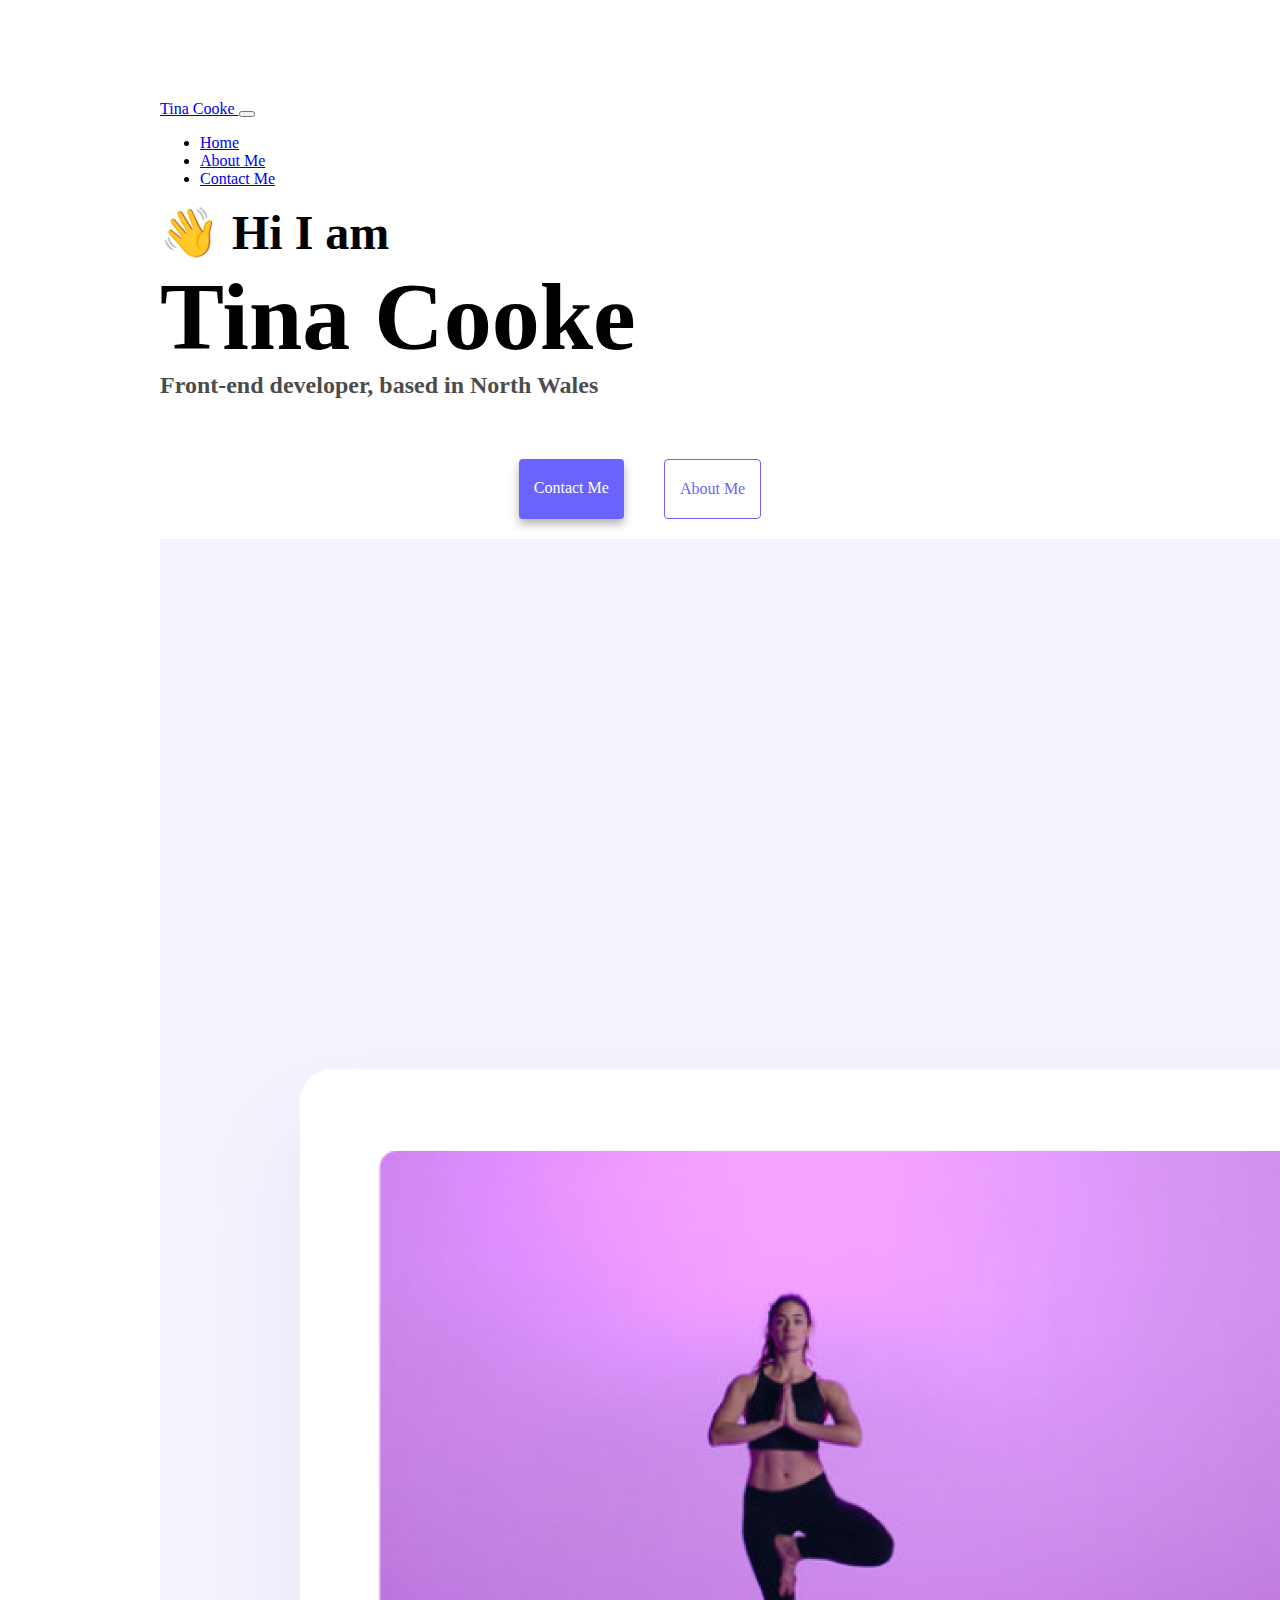
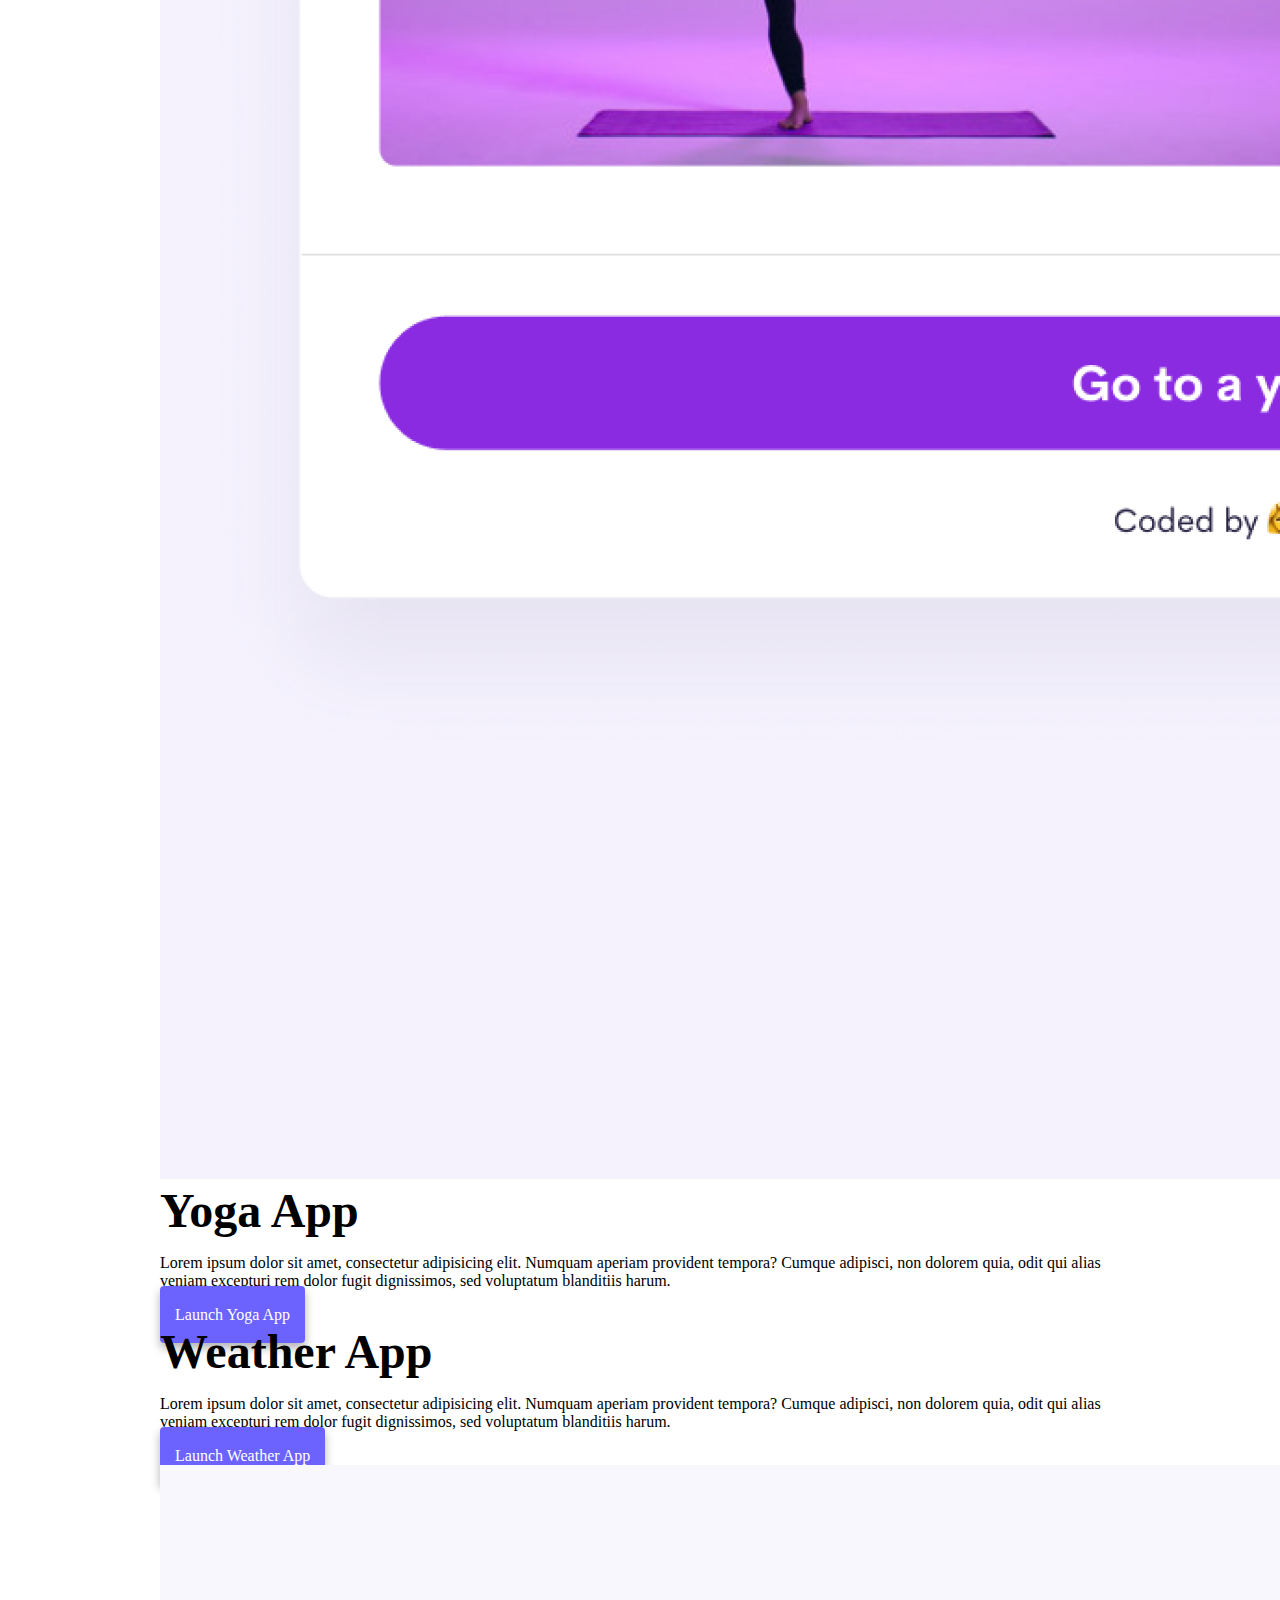
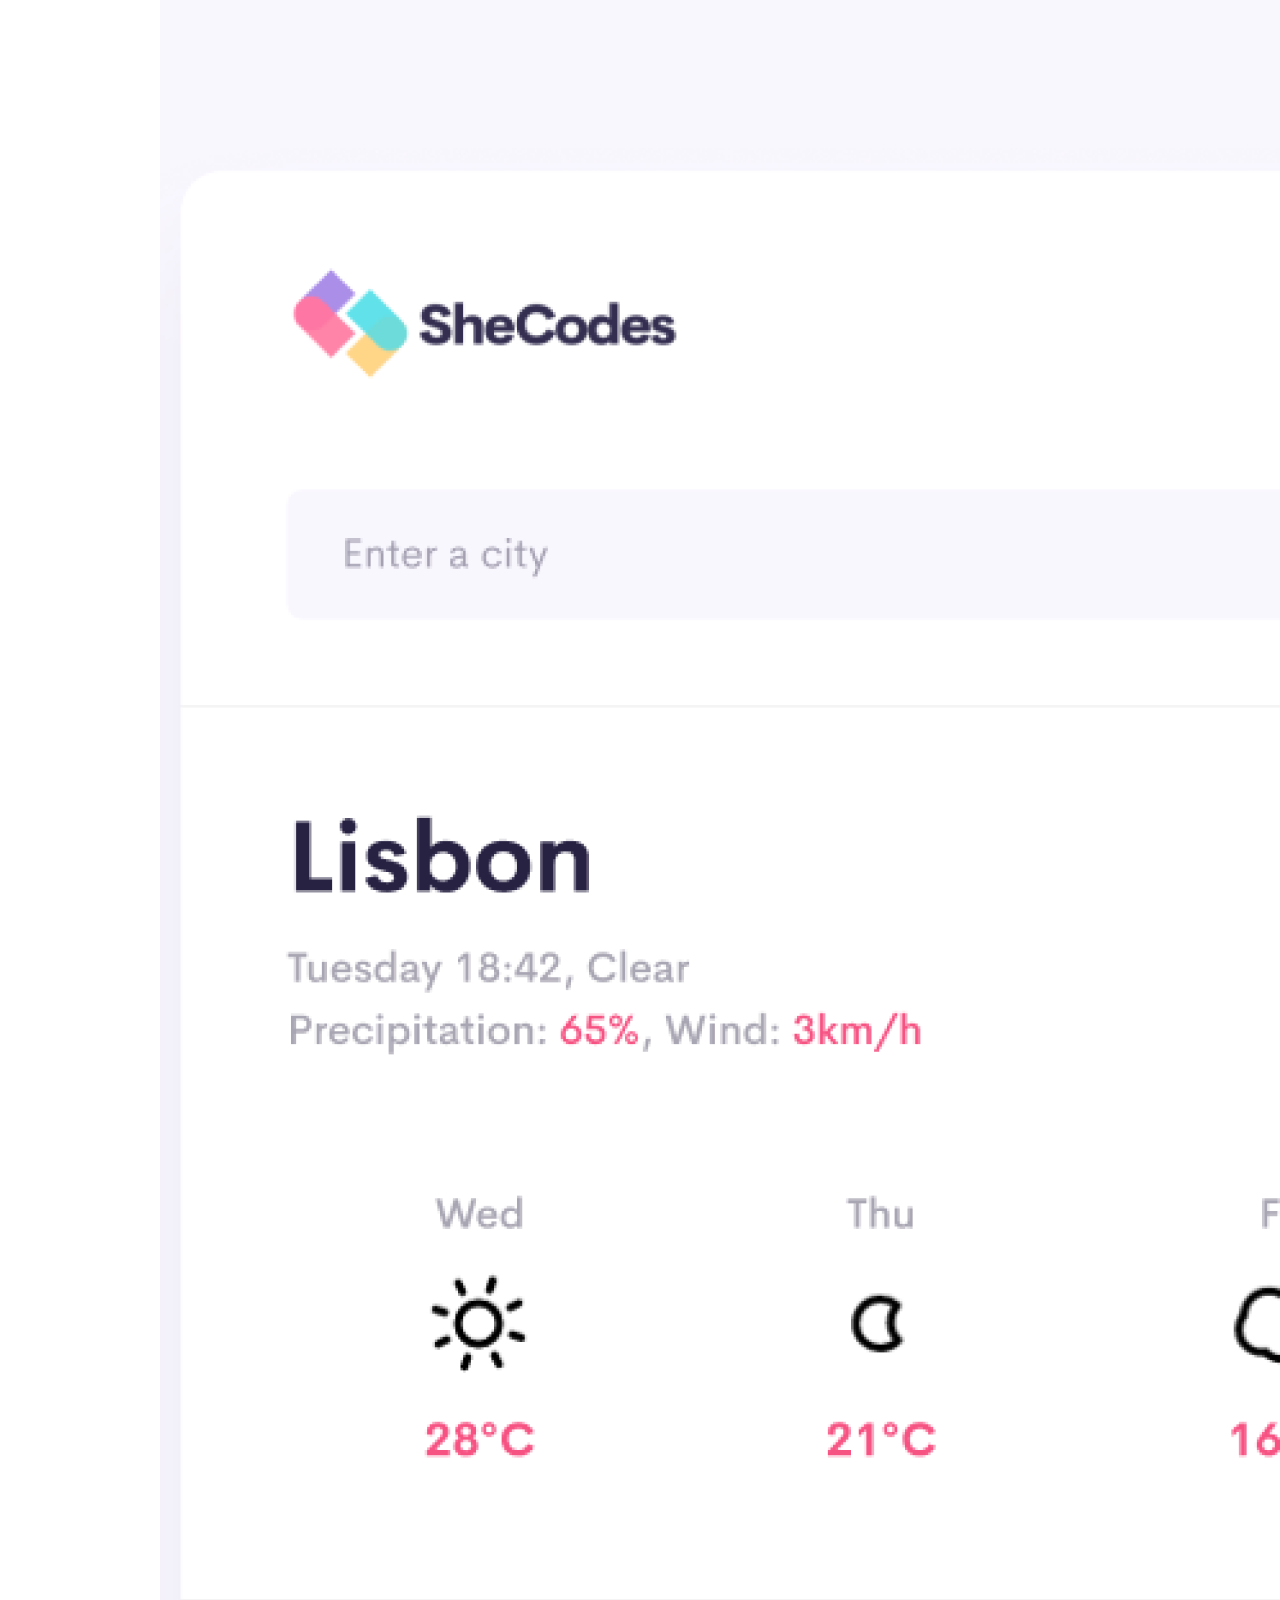
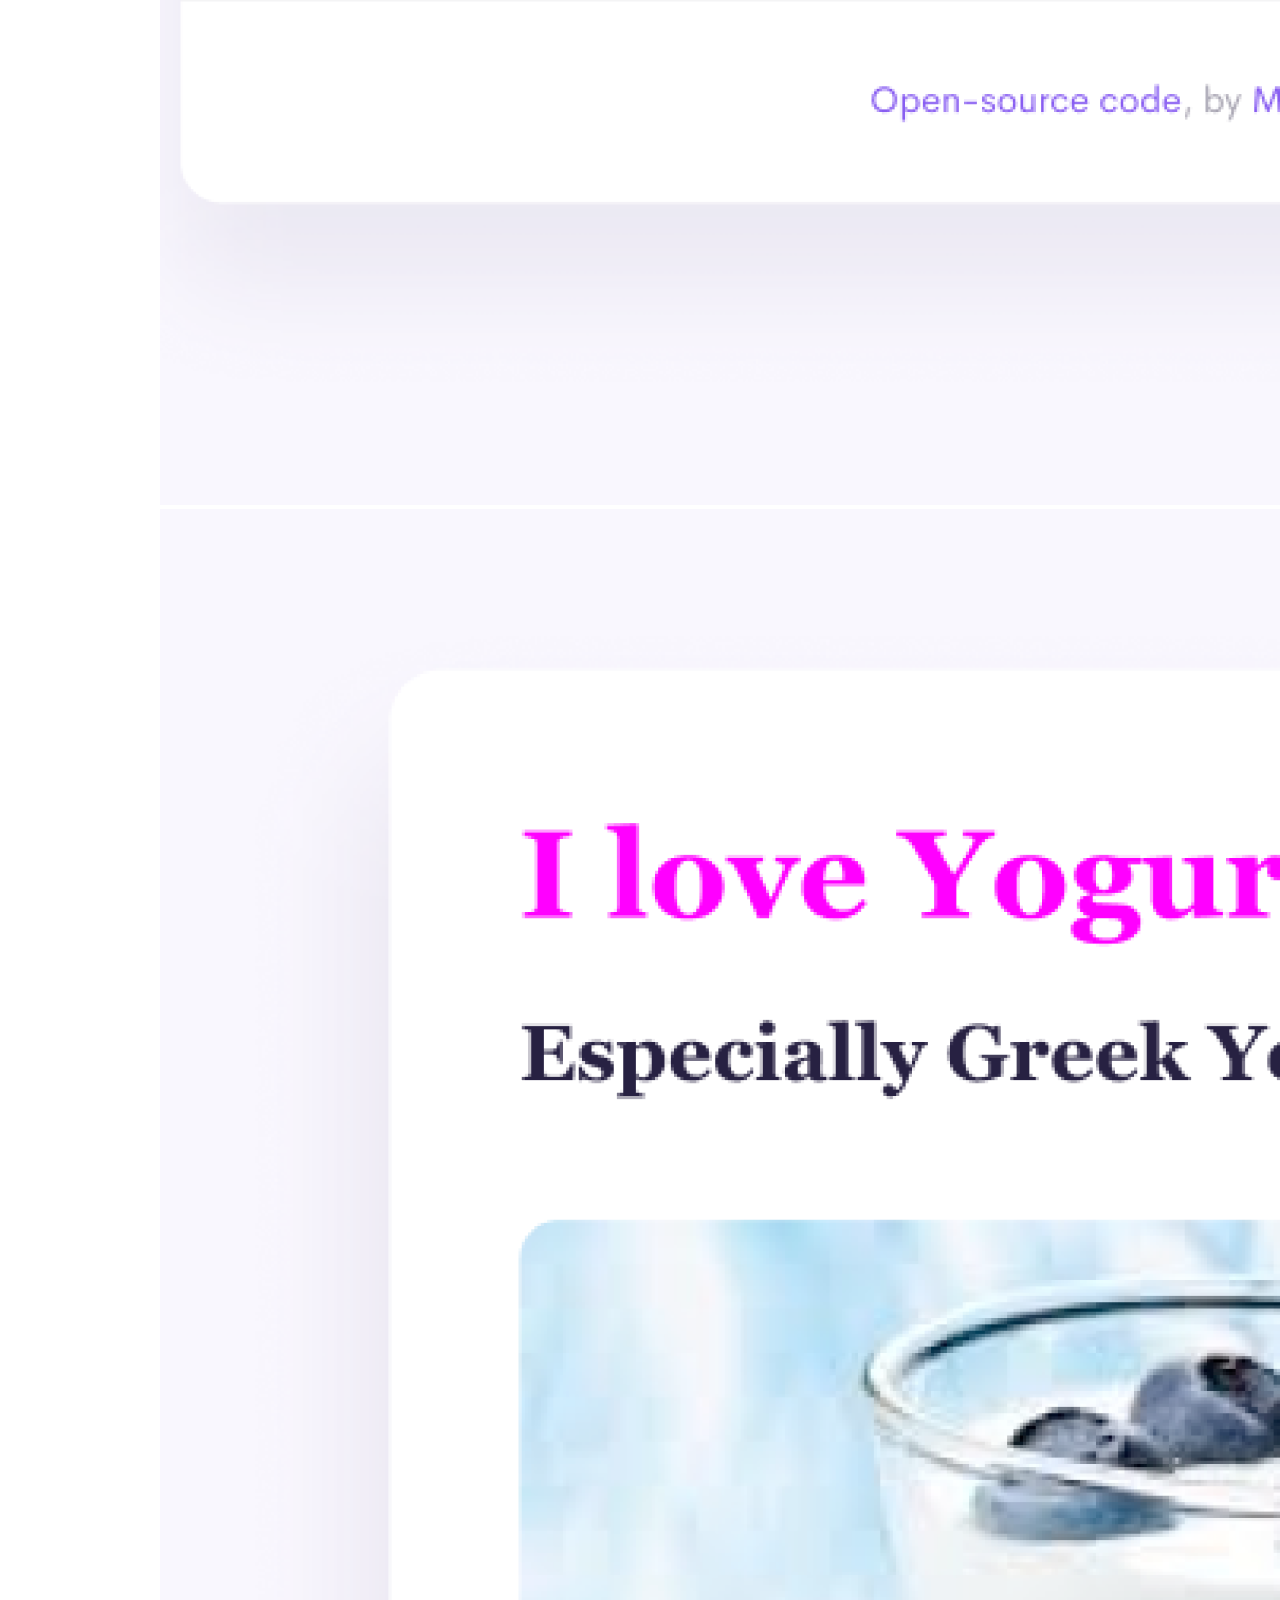
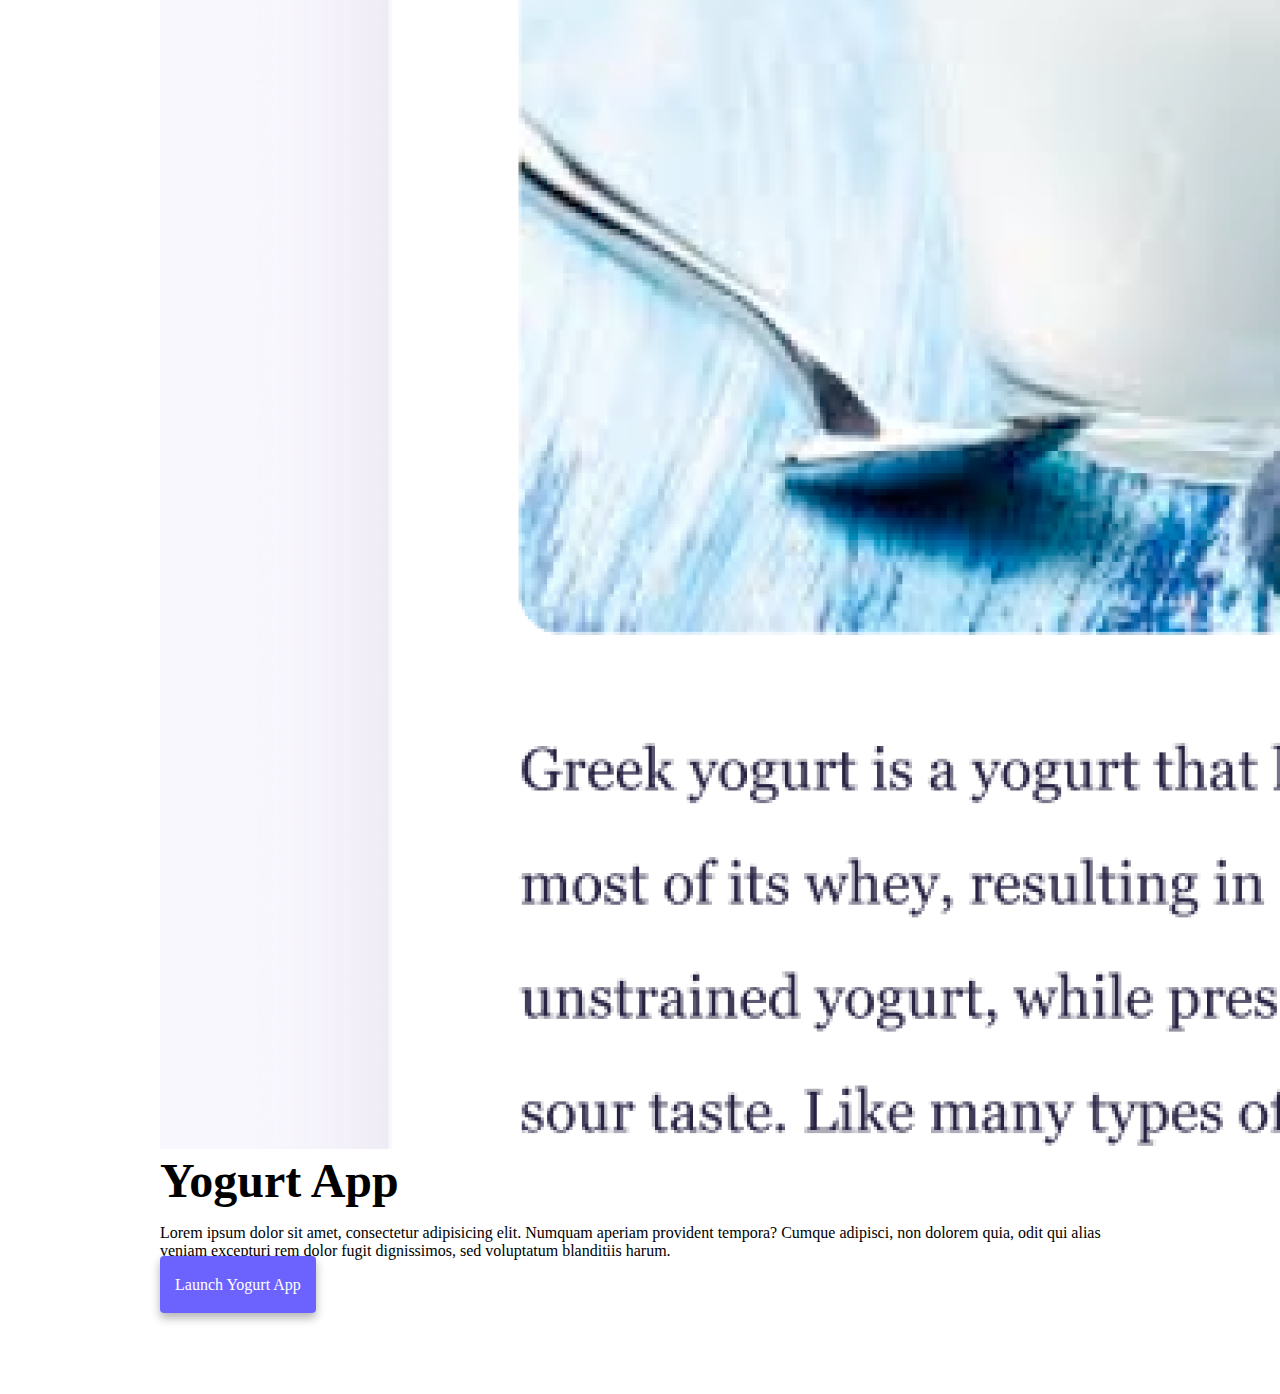
<file: index.html>
<!DOCTYPE html>
<html lang="en">
  <head>
    <meta charset="UTF-8" />
    <meta
      name="description"
      content="Front-end developer - Tina Cooke, based in North Wales"
    />
    <meta http-equiv="X-UA-Compatible" content="IE=edge" />
    <meta name="viewport" content="width=device-width, initial-scale=1.0" />

    <link
      href="https://cdn.jsdelivr.net/npm/bootstrap@5.3.0-alpha1/dist/css/bootstrap.min.css"
      rel="stylesheet"
      integrity="sha384-GLhlTQ8iRABdZLl6O3oVMWSktQOp6b7In1Zl3/Jr59b6EGGoI1aFkw7cmDA6j6gD"
      crossorigin="anonymous"
    />
    <script
      src="https://cdn.jsdelivr.net/npm/bootstrap@5.3.0-alpha1/dist/js/bootstrap.min.js"
      integrity="sha384-mQ93GR66B00ZXjt0YO5KlohRA5SY2XofN4zfuZxLkoj1gXtW8ANNCe9d5Y3eG5eD"
      crossorigin="anonymous"
    ></script>

    <title>Front-end developer - Tina Cooke</title>
    <link rel="stylesheet" href="style.css" />
  </head>
  <body>
    <nav class="navbar navbar-expand-lg navbar-light bg-light fixed-top">
      <div class="container">
        <a class="navbar-brand" href="index.html" title="Hi there!"
          >Tina Cooke
        </a>
        <button
          class="navbar-toggler"
          type="button"
          data-bs-toggle="collapse"
          data-bs-target="#navbarNav"
          aria-controls="navbarNav"
          aria-expanded="false"
          aria-label="Toggle navigation"
        >
          <span class="navbar-toggler-icon"></span>
        </button>
        <div class="collapse navbar-collapse" id="navbarNav">
          <ul class="navbar-nav">
            <li class="nav-item">
              <a
                class="nav-link active"
                aria-current="page"
                href="index.html"
                title="Back to home"
                >Home</a
              >
            </li>
            <li class="nav-item">
              <a class="nav-link" href="about.html" title="Learn about me"
                >About Me</a
              >
            </li>
            <li class="nav-item">
              <a class="nav-link" href="about.html#contact" title="Get in touch"
                >Contact Me</a
              >
            </li>
          </ul>
        </div>
      </div>
    </nav>
    <h2 class="text-center">👋 Hi I am</h2>
    <h1 class="text-center">Tina Cooke</h1>
    <h3 class="text-center">Front-end developer, based in North Wales</h3>
    <div class="navigation-links">
      <a href="about.html#contact" class="contact-link" title="Contact"
        >Contact me</a
      >
      <a href="about.html" class="about-link" title="About me">About me</a>
    </div>
    <div class="container">
      <div class="row mt-5">
        <div class="col-md-6">
          <img
            src="images/yoga.png"
            alt="Yoga pose"
            class="img-fluid rounded shadow-sm border"
            title="Yoga Pose"
          />
        </div>
        <div class="col-md-6">
          <h2 class="mb-3 text-start">Yoga App</h2>
          <p>
            Lorem ipsum dolor sit amet, consectetur adipisicing elit. Numquam
            aperiam provident tempora? Cumque adipisci, non dolorem quia, odit
            qui alias veniam excepturi rem dolor fugit dignissimos, sed
            voluptatum blanditiis harum.
          </p>
          <div class="mt-5">
            <a href="#" class="first-link" title="Find out more"
              >Launch Yoga App</a
            >
          </div>
        </div>
      </div>
      <div class="row mt-5">
        <div class="col-md-6">
          <h2 class="mb-3 text-start">Weather App</h2>
          <p>
            Lorem ipsum dolor sit amet, consectetur adipisicing elit. Numquam
            aperiam provident tempora? Cumque adipisci, non dolorem quia, odit
            qui alias veniam excepturi rem dolor fugit dignissimos, sed
            voluptatum blanditiis harum.
          </p>
          <div class="mb-5 mt-5">
            <a href="#" class="first-link" title="Find out more"
              >Launch Weather App</a
            >
          </div>
        </div>
        <div class="col-md-6">
          <img
            src="images/weather.png"
            class="img-fluid rounded shadow-sm border"
            alt="Weather project"
            title="Weather Project"
          />
        </div>
      </div>
      <div class="row mt-5">
        <div class="col-md-6">
          <img
            src="images/yogurt.png"
            class="img-fluid rounded shadow-sm border"
            alt="Yogurt Project"
            title="Yogurt Project"
          />
        </div>
        <div class="col-md-6">
          <h2 class="mb-3 text-start">Yogurt App</h2>
          <p>
            Lorem ipsum dolor sit amet, consectetur adipisicing elit. Numquam
            aperiam provident tempora? Cumque adipisci, non dolorem quia, odit
            qui alias veniam excepturi rem dolor fugit dignissimos, sed
            voluptatum blanditiis harum.
          </p>
          <div class="mt-5">
            <a href="#" class="first-link" title="Find out more"
              >Launch Yogurt App</a
            >
          </div>
        </div>
      </div>
    </div>
  </body>
</html>
</file>
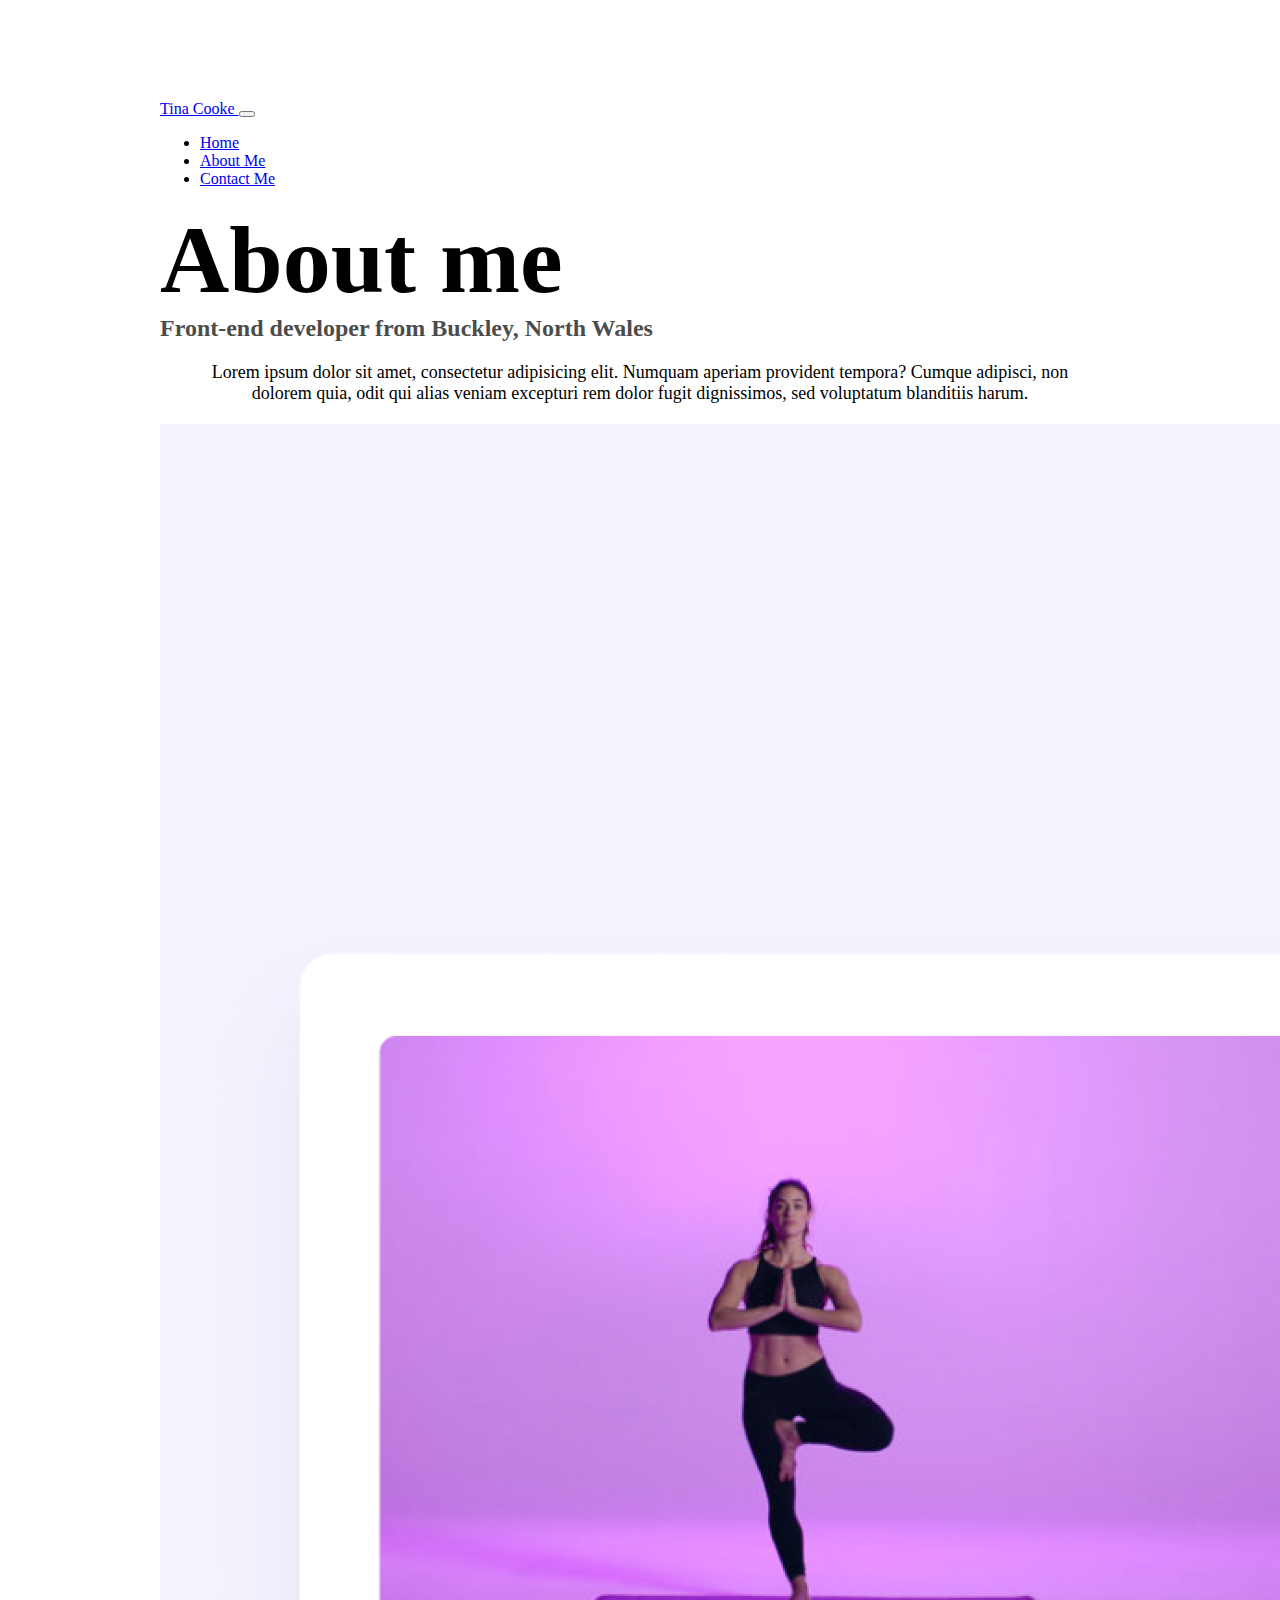
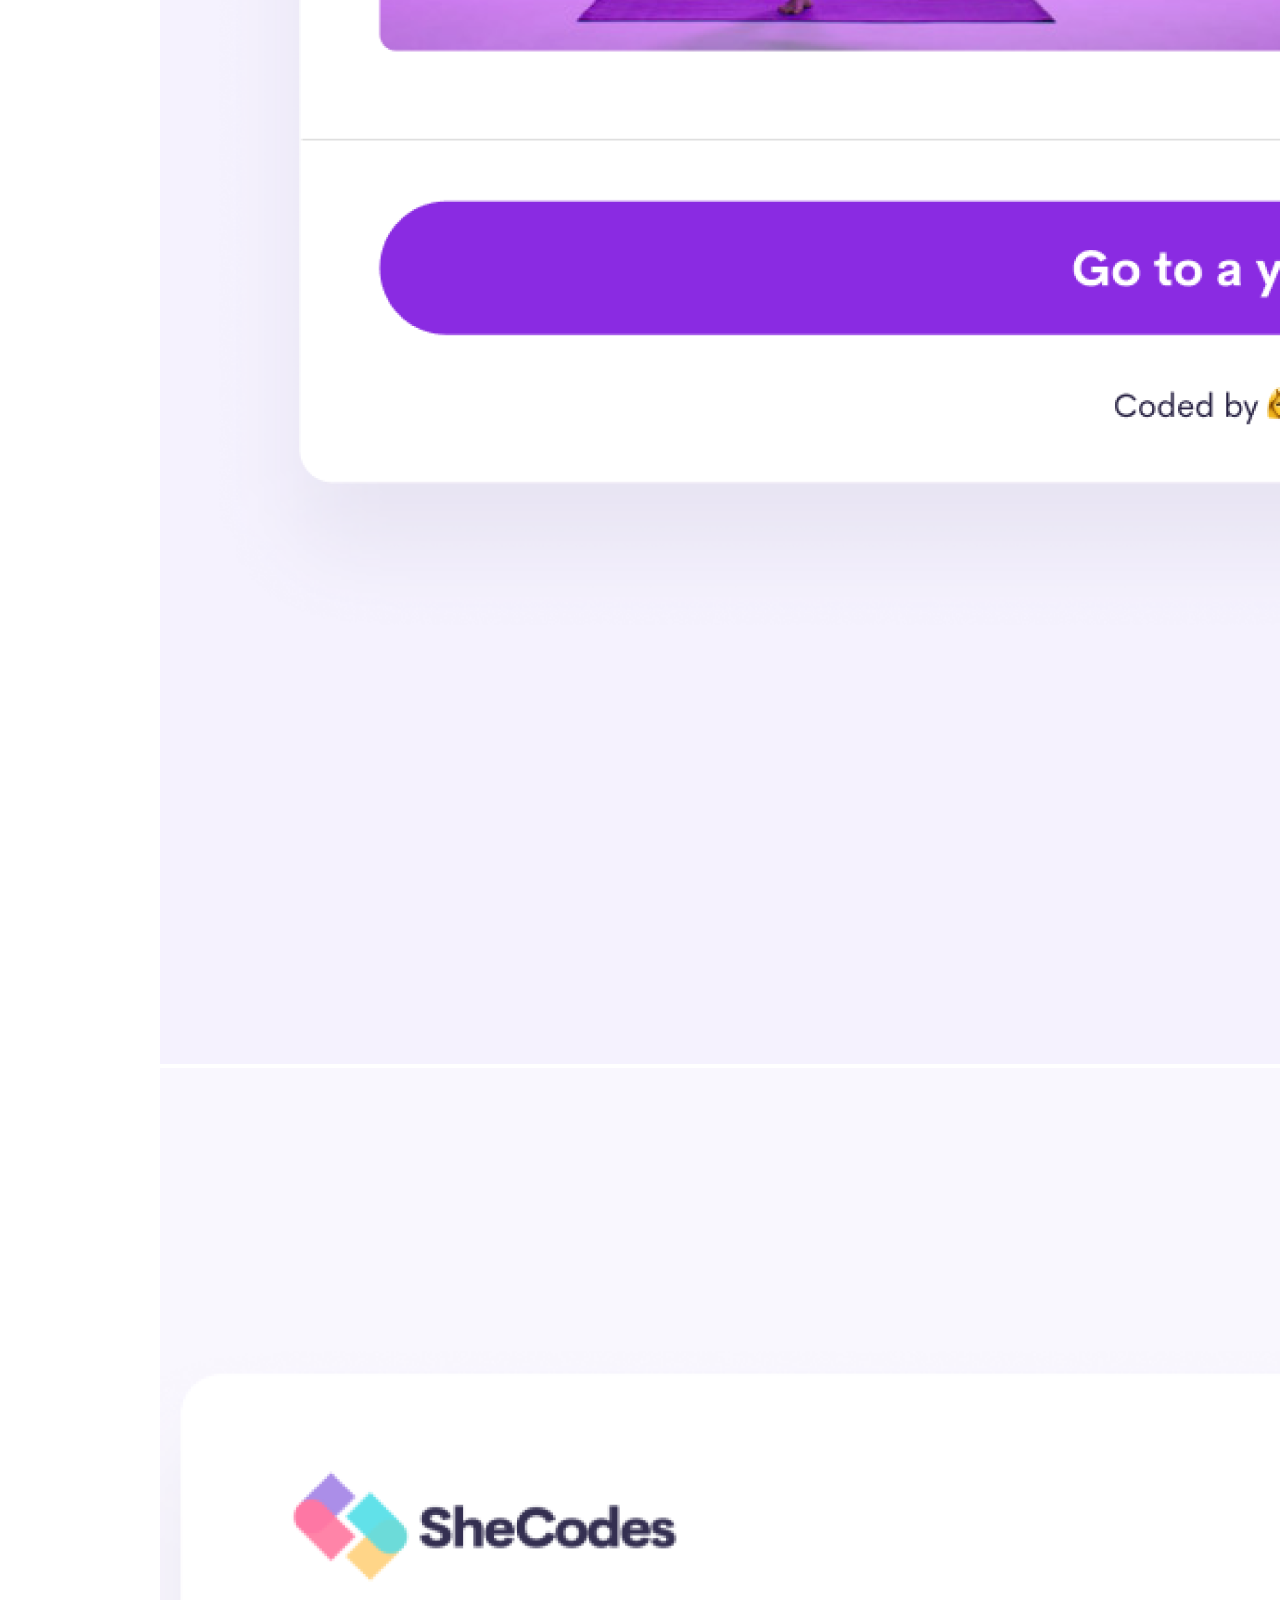
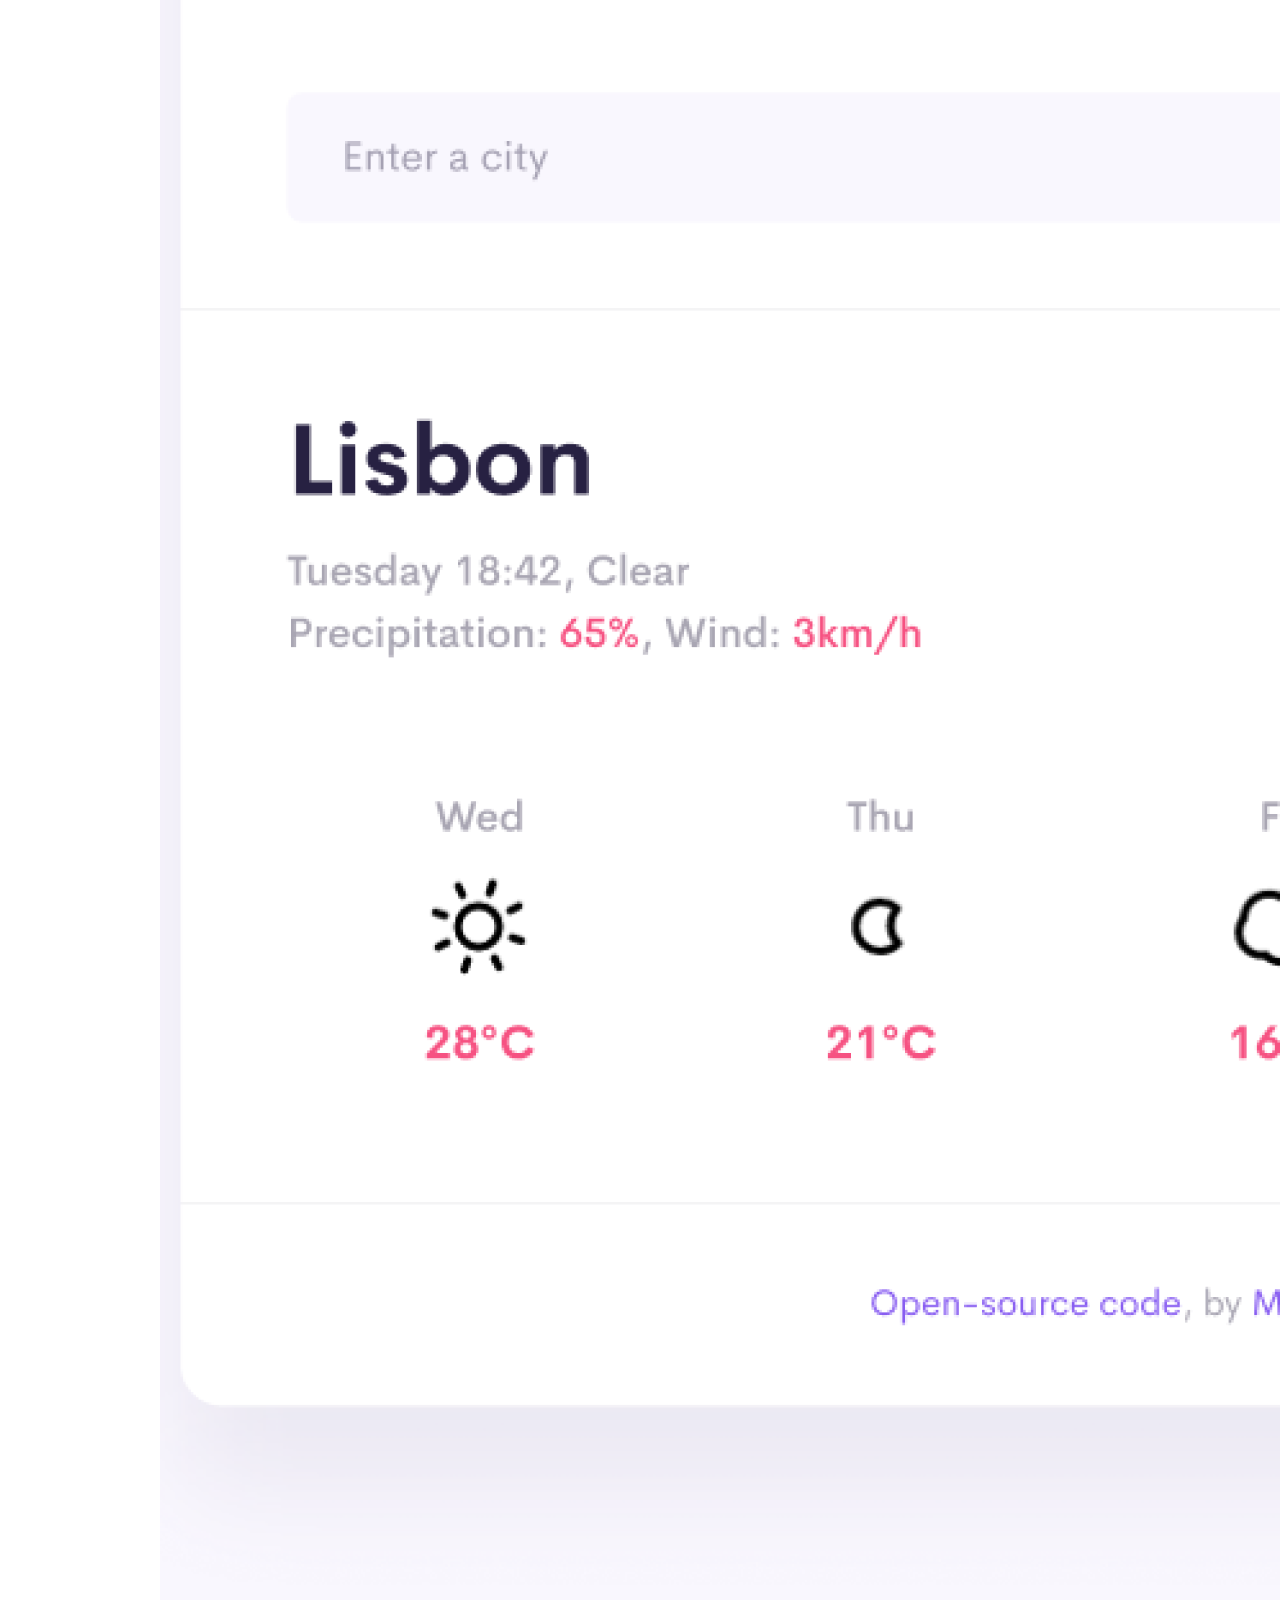
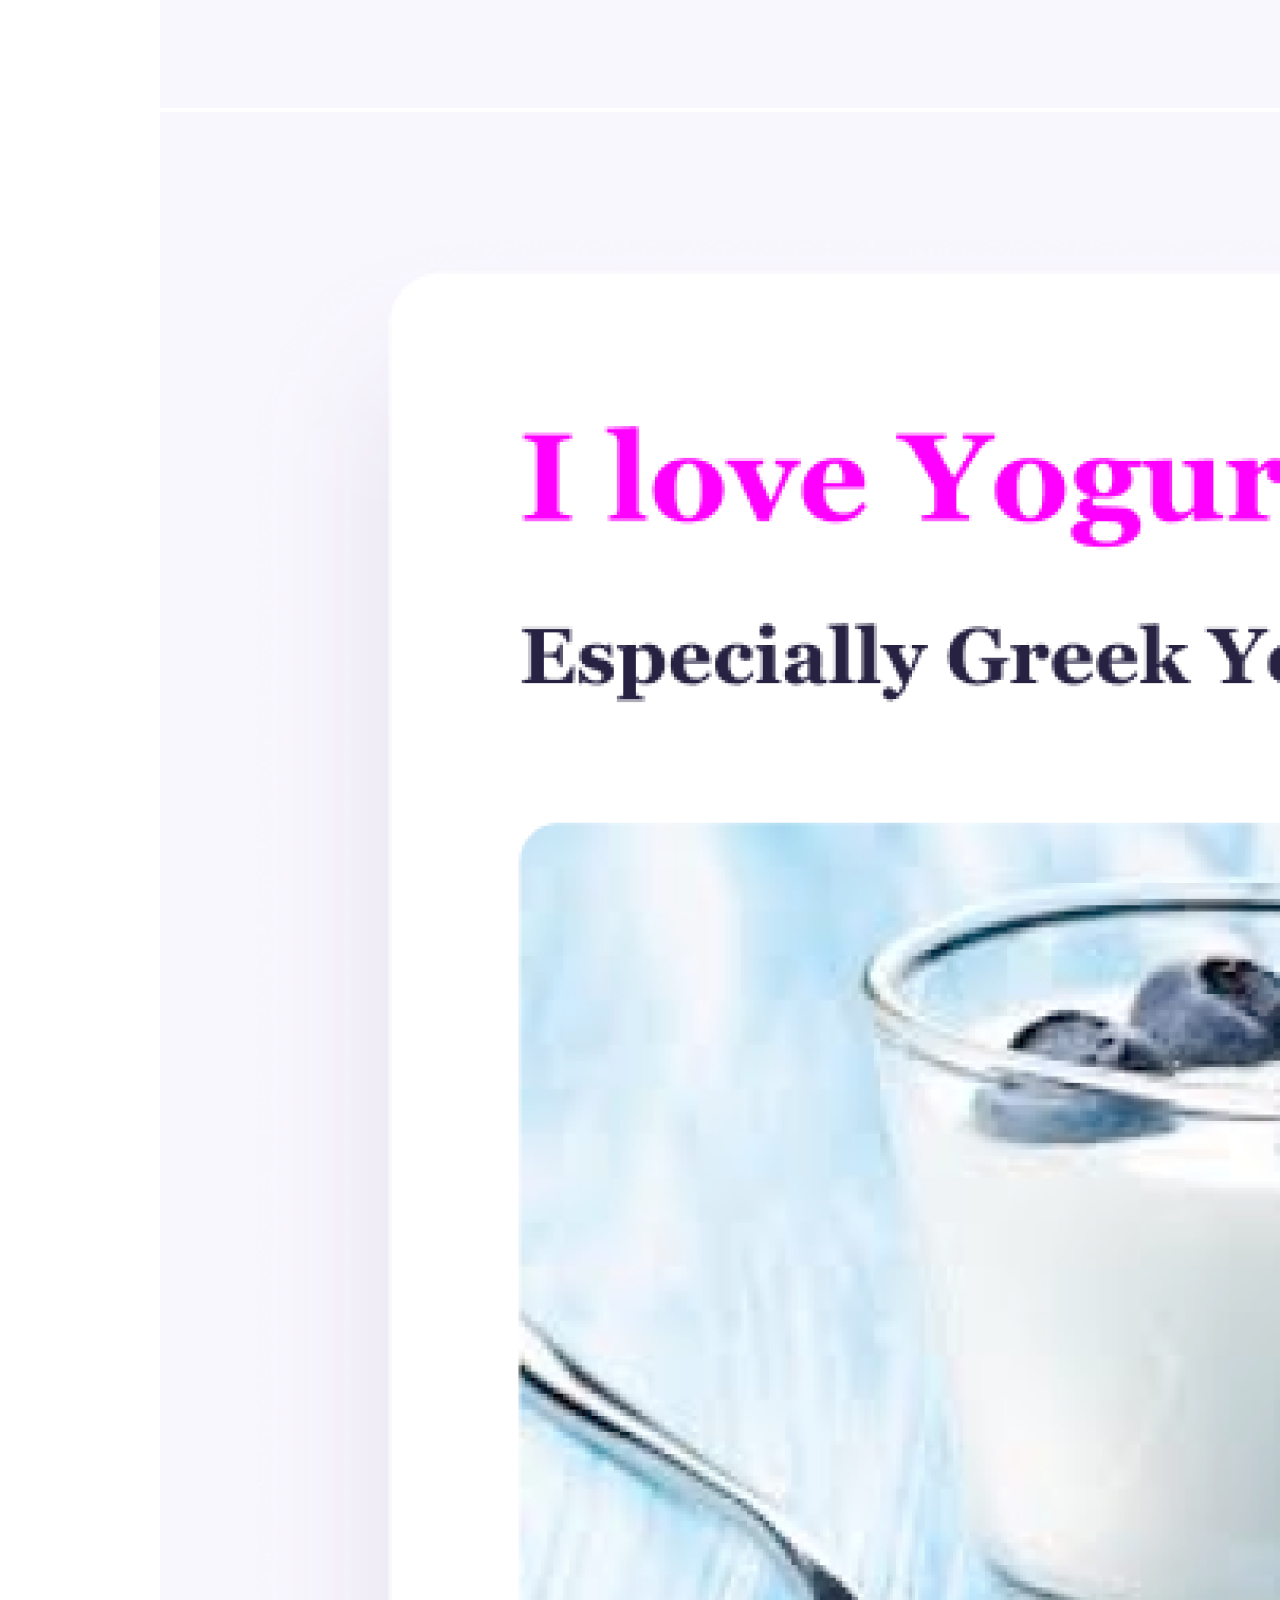
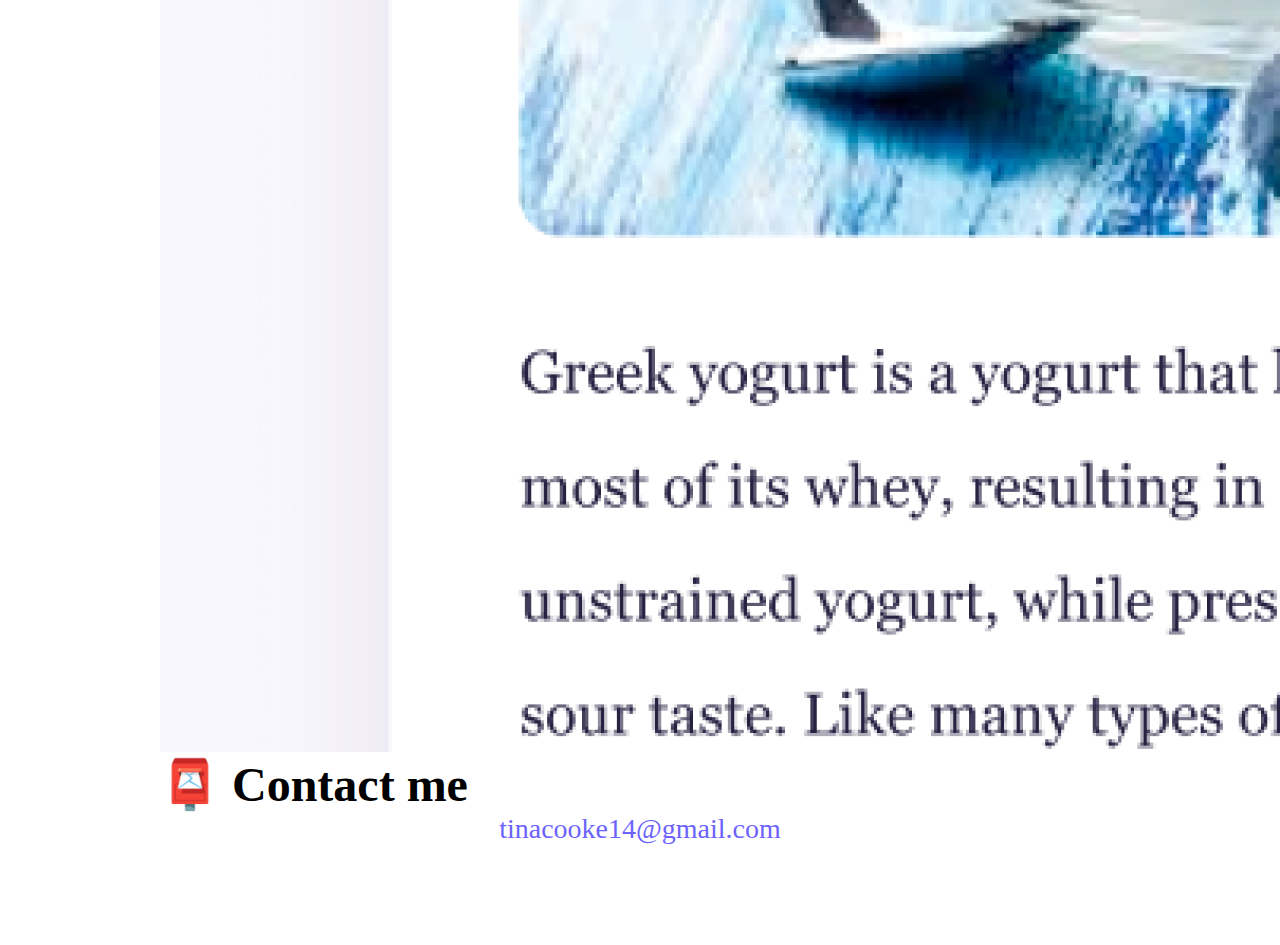
<file: about.html>
<!DOCTYPE html>
<html lang="en">
  <head>
    <meta charset="UTF-8" />
    <meta
      name="description"
      content="Front-end developer - Tina Cooke, based in North Wales"
    />
    <meta http-equiv="X-UA-Compatible" content="IE=edge" />
    <meta name="viewport" content="width=device-width, initial-scale=1.0" />
    <link
      href="https://cdn.jsdelivr.net/npm/bootstrap@5.3.0-alpha1/dist/css/bootstrap.min.css"
      rel="stylesheet"
      integrity="sha384-GLhlTQ8iRABdZLl6O3oVMWSktQOp6b7In1Zl3/Jr59b6EGGoI1aFkw7cmDA6j6gD"
      crossorigin="anonymous"
    />
    <script
      src="https://cdn.jsdelivr.net/npm/bootstrap@5.3.0-alpha1/dist/js/bootstrap.min.js"
      integrity="sha384-mQ93GR66B00ZXjt0YO5KlohRA5SY2XofN4zfuZxLkoj1gXtW8ANNCe9d5Y3eG5eD"
      crossorigin="anonymous"
    ></script>

    <link rel="stylesheet" href="style.css" />
    <title>About Tina Cooke Front-end developer</title>
  </head>
  <body>
    <nav class="navbar navbar-expand-lg navbar-light bg-light fixed-top">
      <div class="container">
        <a class="navbar-brand" href="index.html" title="Hi there!"
          >Tina Cooke
        </a>
        <button
          class="navbar-toggler"
          type="button"
          data-bs-toggle="collapse"
          data-bs-target="#navbarNav"
          aria-controls="navbarNav"
          aria-expanded="false"
          aria-label="Toggle navigation"
        >
          <span class="navbar-toggler-icon"></span>
        </button>
        <div class="collapse navbar-collapse" id="navbarNav">
          <ul class="navbar-nav">
            <li class="nav-item">
              <a
                class="nav-link"
                aria-current="page"
                href="index.html"
                title="Back to home"
                >Home</a
              >
            </li>
            <li class="nav-item">
              <a class="nav-link active" href="about.html" title="About me"
                >About Me</a
              >
            </li>
            <li class="nav-item">
              <a class="nav-link" href="about.html#contact" title="Contact"
                >Contact Me</a
              >
            </li>
          </ul>
        </div>
      </div>
    </nav>

    <h1 class="text-center">About me</h1>
    <h3 class="text-center">Front-end developer from Buckley, North Wales</h3>
    <div class="about-me-text">
      Lorem ipsum dolor sit amet, consectetur adipisicing elit. Numquam aperiam
      provident tempora? Cumque adipisci, non dolorem quia, odit qui alias
      veniam excepturi rem dolor fugit dignissimos, sed voluptatum blanditiis
      harum.
    </div>

    <div class="container">
      <div class="row">
        <div class="col-md-4">
          <img
            src="images/yoga.png"
            class="img-fluid rounded shadow-sm p-2 border"
            title="Yoga Pose"
          />
        </div>
        <div class="col-md-4">
          <img
            src="images/weather.png"
            class="img-fluid rounded shadow-sm p-2 border"
            title="Weather Project"
          />
        </div>
        <div class="col-md-4">
          <img
            src="images/yogurt.png"
            class="img-fluid rounded shadow-sm p-2 border"
            title="Yogurt Project"
          />
        </div>
      </div>
    </div>
    <div id="contact">
      <h2 class="mt-5 text-center">📮 Contact me</h2>
      <a
        href="mailto:tinacooke14@gmail.com"
        class="email-link"
        title="Email me"
      >
        tinacooke14@gmail.com
      </a>
    </div>
  </body>
</html>
</file>
<file: style.css>
:root {
  --primary-color: #6c63ff;
  --secondary-color: #f5f2fe;
  --box-shadow: 0 5px 10px rgba(0, 0, 0, 0.3);
}

body {
  margin: 60px auto;
  max-width: 960px;
  padding: 40px;
}

h1,
h2,
h3 {
  margin: 0;
}

h1 {
  font-size: 96px;
}

h2 {
  font-size: 48px;
}

h3 {
  font-size: 24px;
  opacity: 0.7;
}

.about-me-text {
  font-size: 18px;
  text-align: center;
  padding: 20px;
}

.navigation-links {
  display: flex;
  margin-top: 40px;
  justify-content: center;
}

.navigation-links a {
  margin: 20px;
  border-radius: 4px;
  padding: 20px 15px;
  text-decoration: none;
  text-transform: capitalize;
}

.contact-link {
  background: var(--primary-color);
  box-shadow: var(--box-shadow);
  color: white;
}

.about-link {
  color: var(--primary-color);
  border: 1px solid var(--primary-color);
}

.homepage-link {
  color: var(--primary-color);
  text-align: center;
  display: block;
}

.email-link {
  display: flex;
  justify-content: center;
  color: var(--primary-color);
  font-size: 28px;
  text-decoration: none;
}

.email-link:hover {
  text-decoration: underline;
}

.first-link {
  padding: 20px 15px;
  text-decoration: none;
  background: var(--primary-color);
  box-shadow: var(--box-shadow);
  color: white;
  border-radius: 4px;
}

@media (max-width: 400px) {
  h1 {
    font-size: 75px;
  }
  h2 {
    text-align: center;
    font-size: 32px;
  }
  p {
    text-align: center;
  }
  .yoga-pic {
    display: none;
  }
}
</file>
